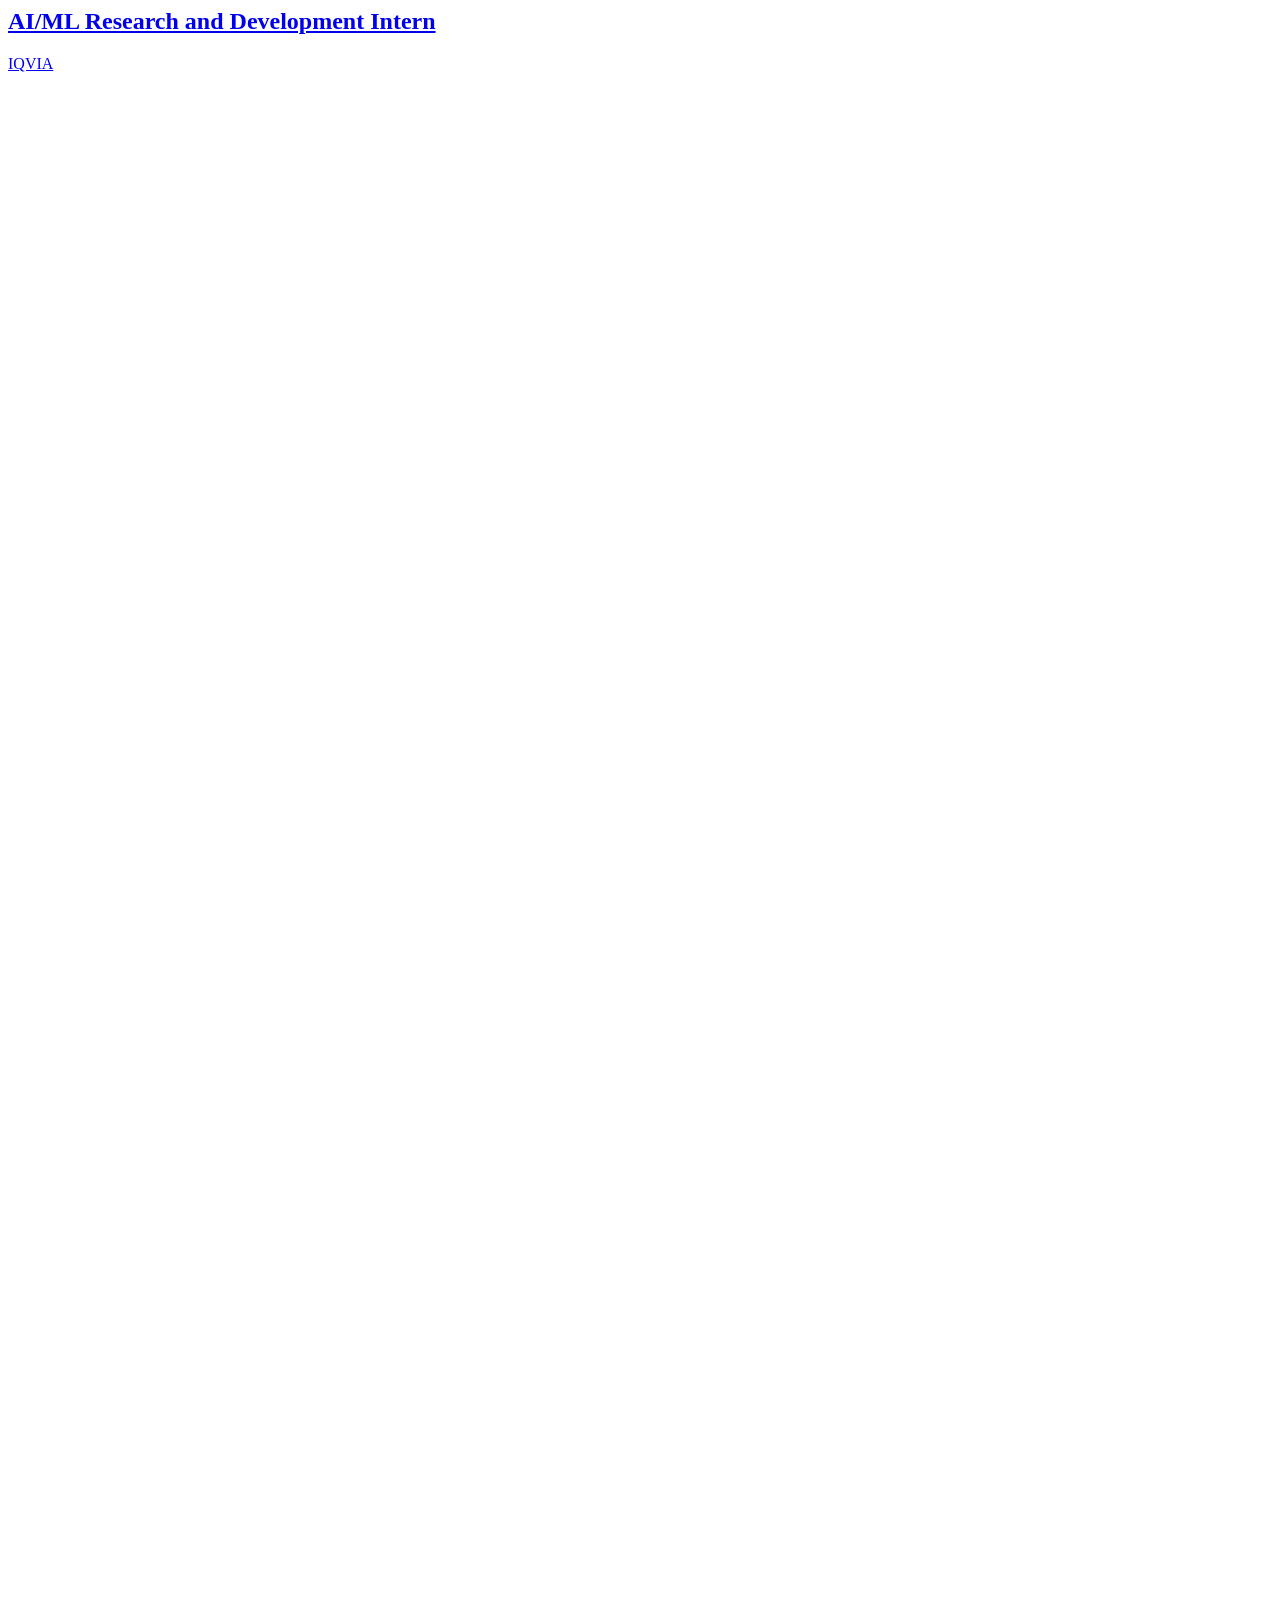
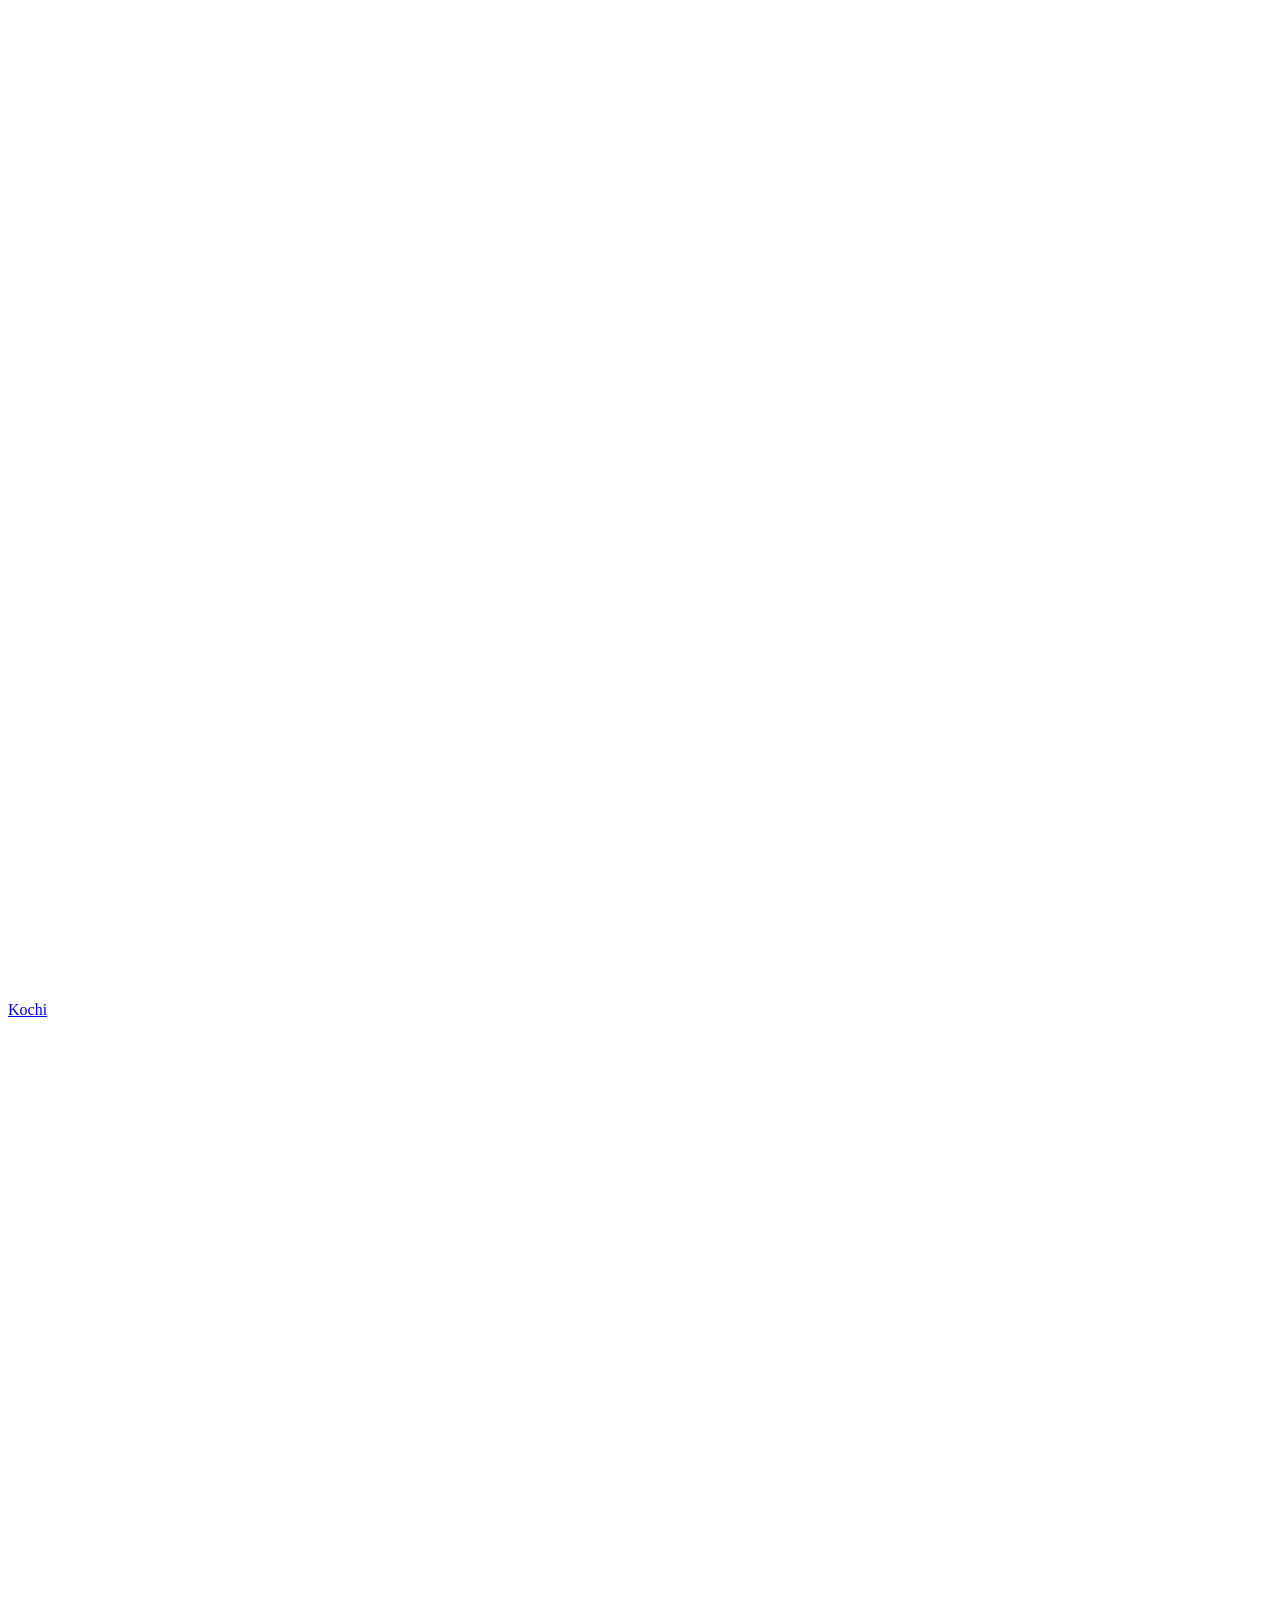
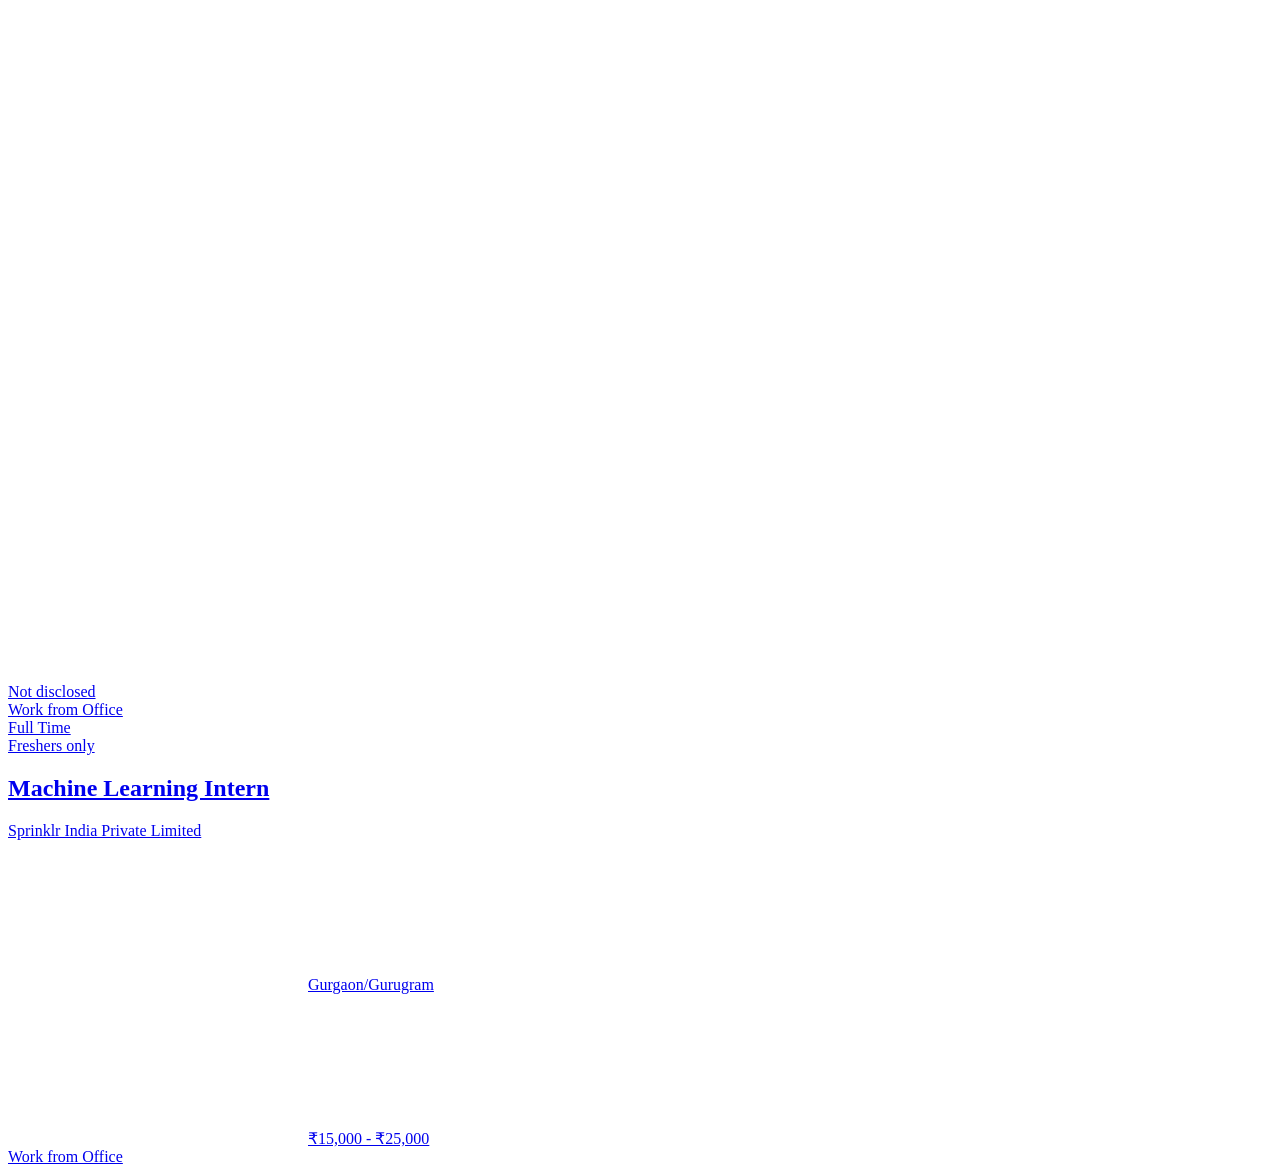
<file: tests/fixtures/apna_search.html>
<!-- Trimmed copy of the live Apna search page /jobs?search=true&text=ai%20ml%20internship, 12 Oct 2026. Card 1 verbatim except image and svg paths removed and the long inline <style> shortened; card 2 is the same markup with the real Sprinklr title. -->
<html><body><div data-testid="job-feed-list">
<a data-testid="job-card" class="block rounded-xl border border-[#E8E7EA] bg-white p-3 transition-shadow hover:shadow-md mx-3 md:mx-0" href="/job/kochi/intern-1573157134"><div class="flex flex-col gap-3 overflow-hidden"><div class="flex items-start gap-2"><div class="relative size-8 shrink-0 overflow-hidden rounded border border-[#E8E7EA]"></div><div class="min-w-0 flex-1"><h2 class="text-xl font-bold text-primary-text font-semibold !text-base">AI/ML Research and Development Intern</h2><span class="text-xs text-secondary-text block min-w-0 truncate">IQVIA</span></div><style data-emotion="css q7mezt">.css-q7mezt{user-select:none;width:1em;height:1em;}</style><svg class="MuiSvgIcon-root" focusable="false" aria-hidden="true" viewBox="0 0 24 24" data-testid="ChevronRightIcon"></svg></div><div class="flex flex-col gap-1"><div class="flex items-center gap-1"><style data-emotion="css q7mezt">.css-q7mezt{user-select:none;width:1em;height:1em;}</style><svg class="MuiSvgIcon-root" focusable="false" aria-hidden="true" viewBox="0 0 24 24" data-testid="LocationOnIcon"></svg><span class="text-sm text-secondary-text flex-1 truncate">Kochi</span></div><div class="flex items-center gap-1"><style data-emotion="css q7mezt">.css-q7mezt{user-select:none;width:1em;height:1em;}</style><svg class="MuiSvgIcon-root" focusable="false" aria-hidden="true" viewBox="0 0 24 24" data-testid="PaymentsIcon"></svg><span class="text-sm text-secondary-text flex-1 truncate">Not disclosed</span></div></div><div class="flex w-full flex-nowrap gap-1 overflow-x-scroll no-scrollbar"><div class="flex shrink-0 items-center gap-0.5 rounded bg-[#F2F2F3] px-1 py-0.5"><span class="text-sm text-primary-text whitespace-nowrap text-secondary-text">Work from Office</span></div><div class="flex shrink-0 items-center gap-0.5 rounded bg-[#F2F2F3] px-1 py-0.5"><span class="text-sm text-primary-text whitespace-nowrap text-secondary-text">Full Time</span></div><div class="flex shrink-0 items-center gap-0.5 rounded bg-[#F2F2F3] px-1 py-0.5"><span class="text-sm text-primary-text whitespace-nowrap text-secondary-text">Freshers only</span></div></div></div></a>
<a data-testid="job-card" class="block rounded-xl border border-[#E8E7EA] bg-white p-3" href="/job/gurgaon/ml-intern-1627960124"><div class="flex flex-col gap-3 overflow-hidden"><div class="flex items-start gap-2"><div class="min-w-0 flex-1"><h2 class="text-xl font-bold">Machine Learning Intern</h2><span class="text-xs text-secondary-text block min-w-0 truncate">Sprinklr India Private Limited</span></div></div><div class="flex flex-col gap-1"><div class="flex items-center gap-1"><style>.css-q7mezt{width:1em}</style><svg data-testid="LocationOnIcon"></svg><span class="text-sm text-secondary-text flex-1 truncate">Gurgaon/Gurugram</span></div><div class="flex items-center gap-1"><style>.css-q7mezt{width:1em}</style><svg data-testid="PaymentsIcon"></svg><span class="text-sm text-secondary-text flex-1 truncate">₹15,000 - ₹25,000</span></div></div><div class="flex w-full flex-nowrap gap-1 overflow-x-scroll no-scrollbar"><div class="rounded bg-[#F2F2F3]"><span class="text-sm">Work from Office</span></div></div></div></a>
</div></body></html>
</file>
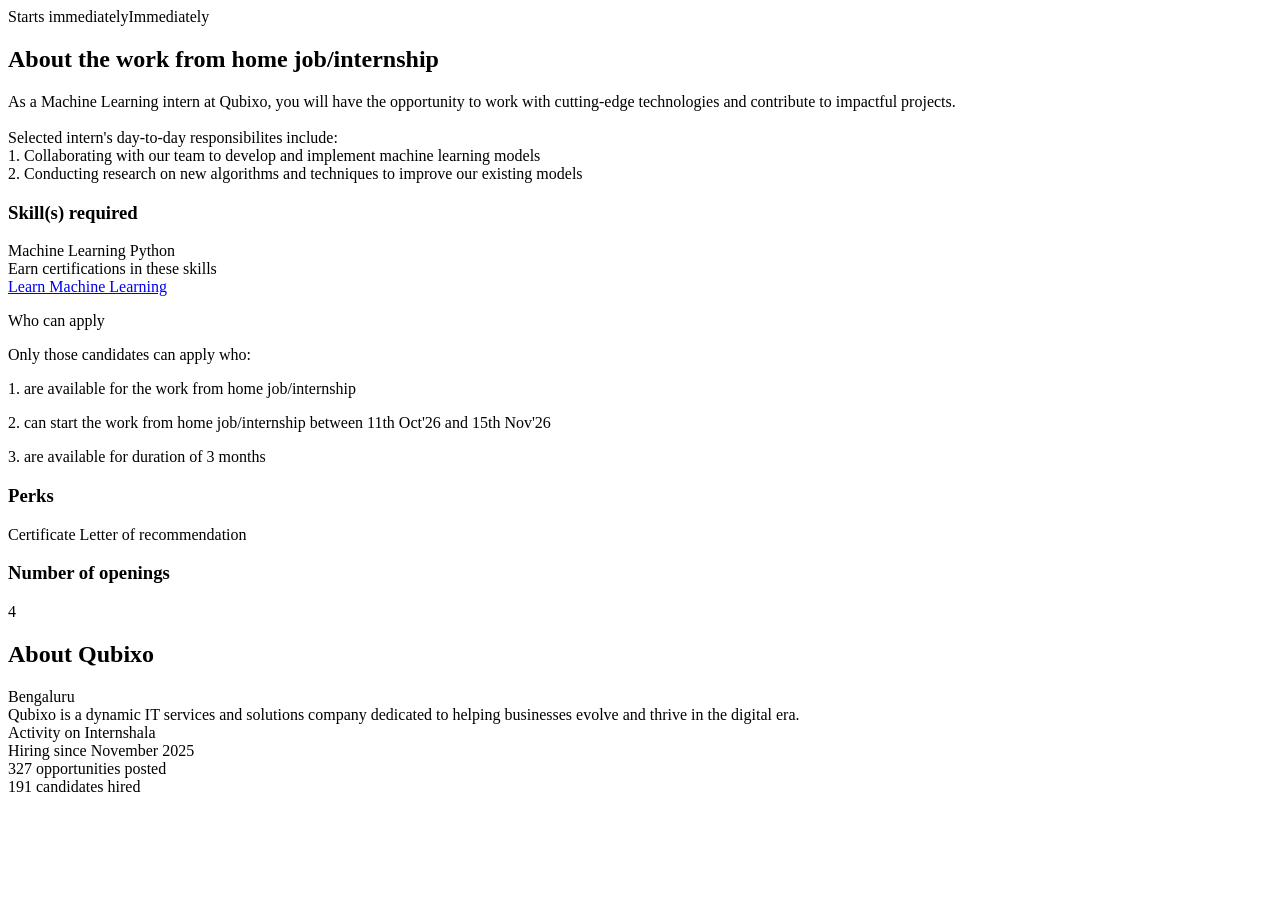
<file: tests/fixtures/internshala_detail.html>
<!-- Trimmed copy of a live Internshala detail page (Qubixo, Machine Learning), 12 Oct 2026. -->
<html><body>
<div class="item_body" id="start-date-first"> <span class="start_immediately_mobile">Starts&nbsp;immediately</span><span class="start_immediately_desktop">Immediately</span> </div>
<div class="internship_details"> <h2 class="section_heading heading_5_5 about_heading">About the work from home job/internship</h2> <div class="text-container"> As a Machine Learning intern at Qubixo, you will have the opportunity to work with cutting-edge technologies and contribute to impactful projects. <br> <br> Selected intern's day-to-day responsibilites include: <br> 1. Collaborating with our team to develop and implement machine learning models<br> 2. Conducting research on new algorithms and techniques to improve our existing models<br></div> <h3 class="section_heading heading_5_5 skills_heading">Skill(s) required</h3> <div class="round_tabs_container"> <span class="round_tabs">Machine Learning</span> <span class="round_tabs">Python</span> </div> <div class="training_skills_container"> <div class="training_skills_container_heading">Earn certifications in these skills</div> <div class="training_link"> <a href="https://trainings.internshala.com/machine-learning-course/" class="training_link_tag">Learn Machine Learning</a> </div> </div> <p class="section_heading heading_5_5">Who can apply</p> <div class="text-container who_can_apply"> <p>Only those candidates can apply who:</p> <p> 1. are available for the work from home job/internship </p> <p> 2. can start the work from home job/internship between 11th Oct'26 and 15th Nov'26 </p> <p> 3. are available for duration of 3 months </p> </div> <h3 class="section_heading heading_5_5 perks_heading">Perks</h3> <div class="round_tabs_container"> <span class="round_tabs">Certificate</span> <span class="round_tabs"> Letter of recommendation</span> </div> <h3 class="section_heading heading_5_5">Number of openings</h3> <div class="text-container"> 4 </div> <h2 class="section_heading heading_5_5"> About Qubixo </h2> <div class="text-container company_info"> <div class="employer_location"> <i class="ic-16-map-pin"></i> <span>Bengaluru</span> </div> </div> <div class="text-container about_company_text_container"> Qubixo is a dynamic IT services and solutions company dedicated to helping businesses evolve and thrive in the digital era. </div> <div class="activity_section"> <div class="heading_6 heading_activity">Activity on Internshala</div> <div class="activity_container"> <div class="activity"> <i class="ic-16-suggested-time"></i> <div class="text body-main">Hiring since November 2025</div> </div> <div class="activity"> <i class="ic-16-job"></i> <div class="text body-main">327 opportunities posted</div> </div> <div class="activity"> <i class="ic-16-hired"></i> <div class="text body-main">191 candidates hired</div> </div> </div> </div> </div>
</body></html>
</file>
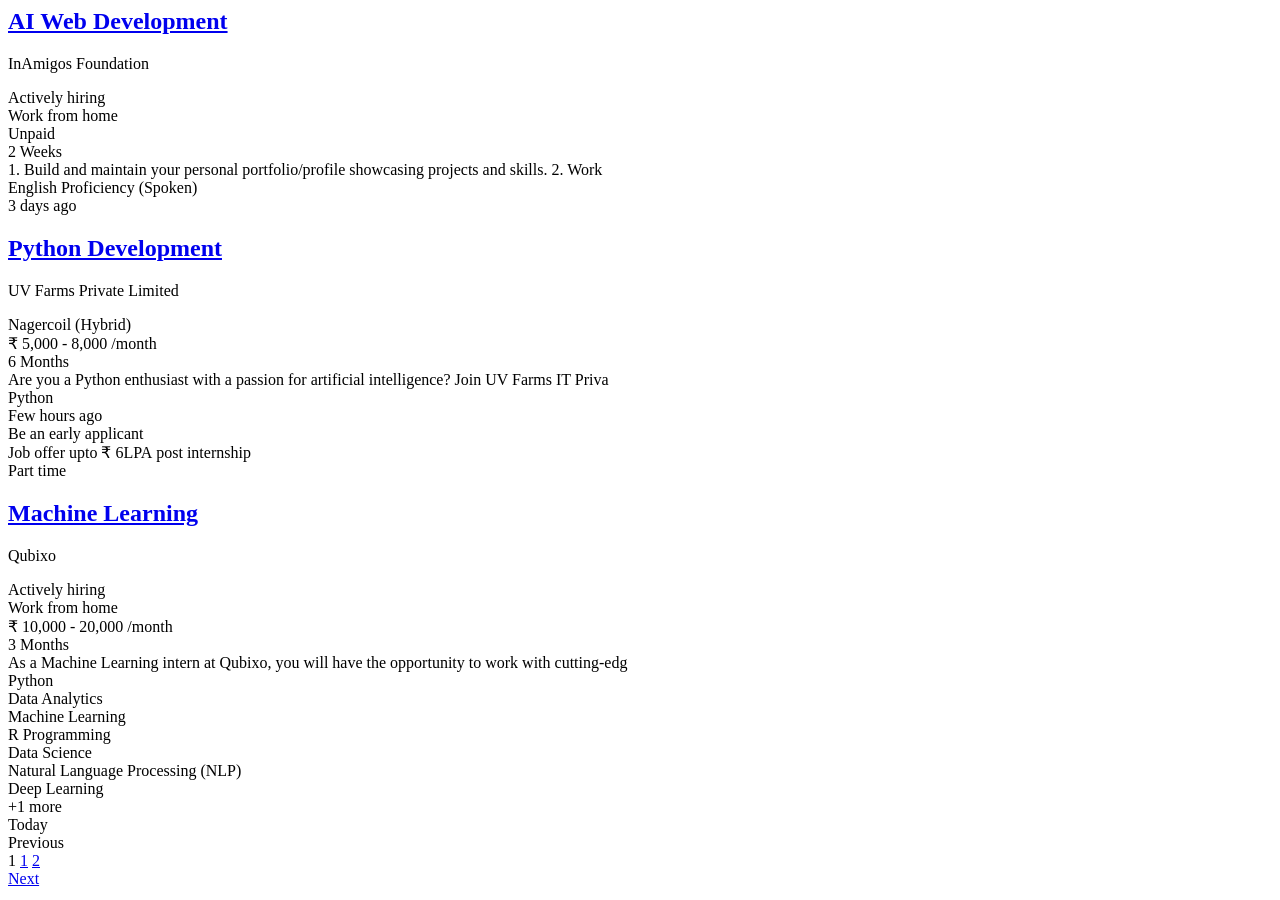
<file: tests/fixtures/internshala_list.html>
<!-- Trimmed copy of the live Internshala AI/ML list page, 12 Oct 2026 (3 of 50 cards). -->
<html><body>
<div class="container-fluid individual_internship logged_out_jd_summary  visibilityTrackerItem " id="individual_internship_3313341" internshipid="3313341" employment_type="internship" sequential_apply_referral="similar_internships" data-source_page="search_page" data-href="/internship/detail/work-from-home-ai-web-development-internship-at-inamigos-foundation1791454343">
<div class="internship_meta duration_meta">
<div class="internship-heading-container">
<div class="company generic_company">
<div class="generic_container">
<h2 class="job-internship-name">
<a class="job-title-href" id="job_title" href="/internship/detail/work-from-home-ai-web-development-internship-at-inamigos-foundation1791454343" target="_blank">AI Web Development</a>
</h2>
</div>
<div class="heading_6 company_name">
<div class="company_and_premium">
<p class="company-name">
InAmigos Foundation                        </p>
<div class="actively-hiring-badge">Actively hiring</div>
</div>
</div>
</div>
<div class="internship_logo"></div>
</div>
<div class="individual_internship_details  individual_internship_internship">
<div class="detail-row-1">
<!-- location -->
<div class="row-1-item locations">
<i class="ic-16-home"></i>
<span>
<a>Work from home</a>                                </span>
</div>
<!-- STIPEND -->
<div class="row-1-item">
<i class="ic-16-money"></i>
<span class="stipend">Unpaid</span>                                                    </div>
<!-- duration -->
<div class="row-1-item">
<i class="ic-16-calendar"></i>
<span>2 Weeks</span>
</div>
</div>
<div class="about_job">
<div class="ic-16-assignment icon"></div>
<div class="text">
1. Build and maintain your personal portfolio/profile showcasing projects and skills.
2. Work                    </div>
</div>
<div class="job_skills">
<div class="skill_container"><div class="job_skill">English Proficiency (Spoken)</div></div>                </div>
<div class="detail-row-2-container">
<div class="detail-row-2">
<div class="color-labels">
<div class="status-info"><i class="ic-16-reschedule"></i><span>3 days ago</span></div>
</div>
</div>
</div>
</div>
</div>
</div>
<div class="container-fluid individual_internship logged_out_jd_summary  visibilityTrackerItem " id="individual_internship_3314942" internshipid="3314942" employment_type="internship" sequential_apply_referral="similar_internships" data-source_page="search_page" data-href="/internship/detail/python-development-internship-in-nagercoil-at-uv-farms-private-limited1791701349">
<div class="internship_meta duration_meta">
<div class="internship-heading-container">
<div class="company generic_company">
<div class="generic_container">
<h2 class="job-internship-name">
<a class="job-title-href" id="job_title" href="/internship/detail/python-development-internship-in-nagercoil-at-uv-farms-private-limited1791701349" target="_blank">Python Development</a>
</h2>
</div>
<div class="heading_6 company_name">
<div class="company_and_premium">
<p class="company-name">
UV Farms Private Limited                        </p>
</div>
</div>
</div>
<div class="internship_logo"></div>
</div>
<div class="individual_internship_details  individual_internship_internship">
<div class="detail-row-1">
<!-- location -->
<div class="row-1-item locations">
<i class="ic-16-map-pin"></i>
<span>
<a>Nagercoil</a>                                        (Hybrid)
<span class="compensation-breakup-icon">
<i class="pop ic-16-alert-circle office_days_popover" data-popover_content="2 day(s) in-office in a week" data-original-title="" title=""></i>
</span>
</span>
</div>
<!-- STIPEND -->
<div class="row-1-item">
<i class="ic-16-money"></i>
<span class="stipend">₹ 5,000 - 8,000 /month</span>                                                    </div>
<!-- duration -->
<div class="row-1-item">
<i class="ic-16-calendar"></i>
<span>6 Months</span>
</div>
</div>
<div class="about_job">
<div class="ic-16-assignment icon"></div>
<div class="text">
Are you a Python enthusiast with a passion for artificial intelligence? Join UV Farms IT Priva                    </div>
</div>
<div class="job_skills">
<div class="skill_container"><div class="job_skill">Python</div></div>                </div>
<div class="detail-row-2-container">
<div class="detail-row-2">
<div class="color-labels">
<div class="status-success"><i class="ic-16-reschedule"></i><span>Few hours ago</span></div>
<div class="early_applicant_wrapper">
<span>Be an early applicant</span>
</div>
</div>
<div class="gray-labels">
<div class="ppo_status">
<i class="ic-24-experience"></i>
<span>Job offer upto <span style="font-weight: 500;">₹ 6LPA</span> post internship</span>
</div>
<div class="status-li ">
<div class="dot dot_2"></div>
<span>Part time</span>
</div>
</div>
</div>
</div>
</div>
</div>
</div>
<div class="container-fluid individual_internship logged_out_jd_summary  visibilityTrackerItem " id="individual_internship_3314921" internshipid="3314921" employment_type="internship" sequential_apply_referral="similar_internships" data-source_page="search_page" data-href="/internship/detail/work-from-home-machine-learning-internship-at-qubixo1791697172">
<div class="internship_meta duration_meta">
<div class="internship-heading-container">
<div class="company generic_company">
<div class="generic_container">
<h2 class="job-internship-name">
<a class="job-title-href" id="job_title" href="/internship/detail/work-from-home-machine-learning-internship-at-qubixo1791697172" target="_blank">Machine Learning</a>
</h2>
</div>
<div class="heading_6 company_name">
<div class="company_and_premium">
<p class="company-name">
Qubixo                        </p>
<div class="actively-hiring-badge">Actively hiring</div>
</div>
</div>
</div>
<div class="internship_logo"></div>
</div>
<div class="individual_internship_details  individual_internship_internship">
<div class="detail-row-1">
<!-- location -->
<div class="row-1-item locations">
<i class="ic-16-home"></i>
<span>
<a>Work from home</a>                                </span>
</div>
<!-- STIPEND -->
<div class="row-1-item">
<i class="ic-16-money"></i>
<span class="stipend">₹ 10,000 - 20,000 /month</span>                                                    </div>
<!-- duration -->
<div class="row-1-item">
<i class="ic-16-calendar"></i>
<span>3 Months</span>
</div>
</div>
<div class="about_job">
<div class="ic-16-assignment icon"></div>
<div class="text">
As a Machine Learning intern at Qubixo, you will have the opportunity to work with cutting-edg                    </div>
</div>
<div class="job_skills">
<div class="skill_container"><div class="job_skill">Python</div><div class="dot"></div></div><div class="skill_container"><div class="job_skill">Data Analytics</div><div class="dot"></div></div><div class="skill_container"><div class="job_skill">Machine Learning</div><div class="dot"></div></div><div class="skill_container"><div class="job_skill">R Programming</div><div class="dot"></div></div><div class="skill_container"><div class="job_skill">Data Science</div><div class="dot"></div></div><div class="skill_container"><div class="job_skill">Natural Language Processing (NLP)</div><div class="dot"></div></div><div class="skill_container"><div class="job_skill">Deep Learning</div></div><div class="more">+1 more</div>                </div>
<div class="detail-row-2-container">
<div class="detail-row-2">
<div class="color-labels">
<div class="status-success"><i class="ic-16-reschedule"></i><span>Today</span></div>
</div>
</div>
</div>
</div>
</div>
</div>
<div class="pagination_desktop">
<a id="navigation-backward" class="prev_page hideUndoOnClick"><i id="prevPage"></i> <span>Previous</span></a>
<div class="page_number heading_6">
<span id="pageNumber">1</span>
<input type="hidden" name="isLastPage" id="isLastPage" value="0">
<a class="pagination_block current_block" href="/internships/artificial-intelligence-ai,data-science,deep-learning,machine-learning,natural-language-processing-nlp-internship/" data-page="1">1</a>
<a class="pagination_block block" href="/internships/artificial-intelligence-ai,data-science,deep-learning,machine-learning,natural-language-processing-nlp-internship/page-2/" data-page="2">2</a>
</div>
<a id="navigation-forward" class="next_page hideUndoOnClick" href="/internships/artificial-intelligence-ai,data-science,deep-learning,machine-learning,natural-language-processing-nlp-internship/page-2/"><span>Next</span><i id="next"></i></a>
</div>
</body></html>
</file>
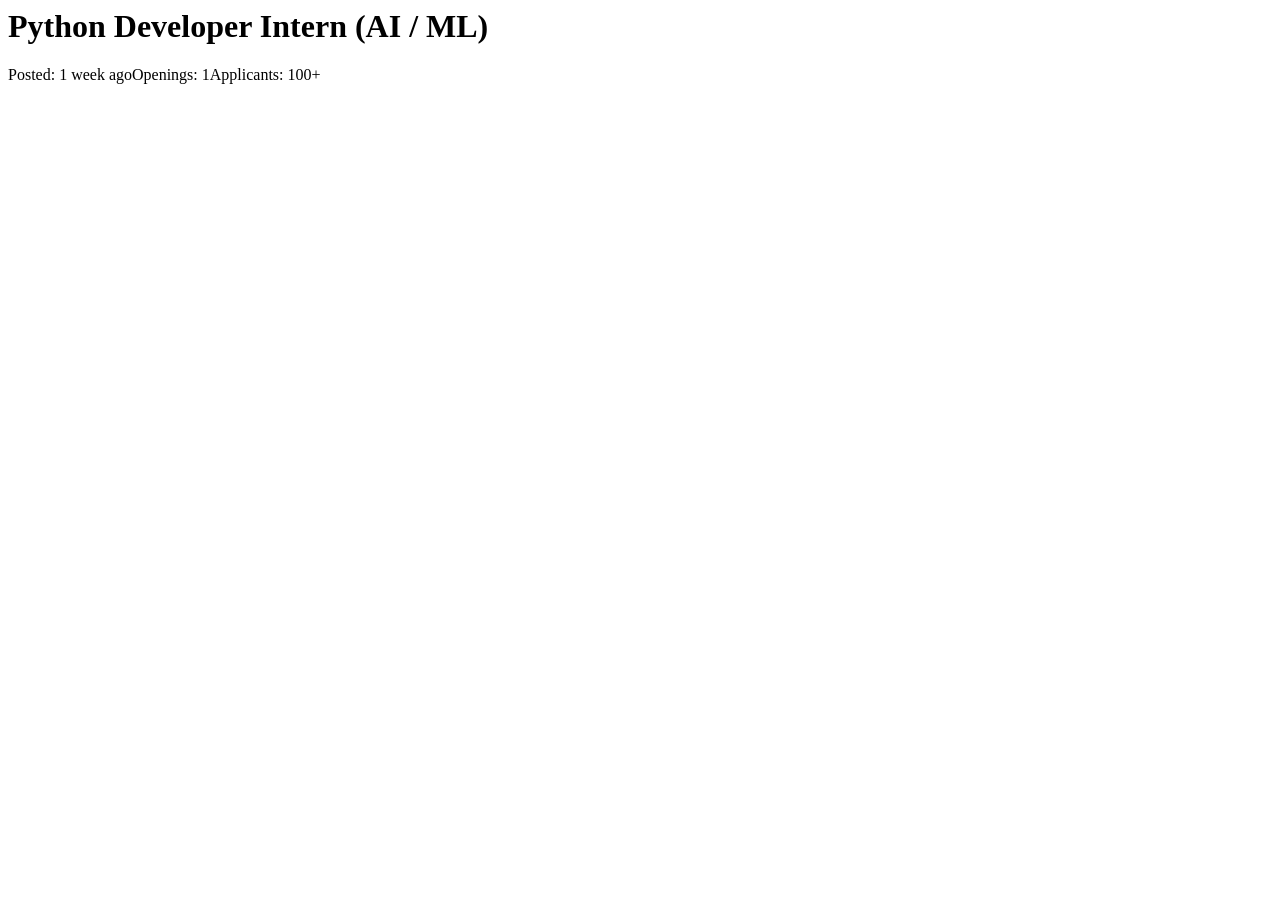
<file: tests/fixtures/naukri_detail.html>
<!-- Trimmed copy of a live Naukri detail page (Arcitech, Python Developer Intern (AI / ML)), 12 Oct 2026. JSON-LD fields are real (description shortened). The Posted/Openings/Applicants markup is rebuilt from the live text "Posted: 1 week ago" etc.; only the class prefix styles_jhc__stat was seen live. -->
<html><head>
<script type="application/ld+json">{"@context":"http://schema.org","@type":"JobPosting","baseSalary":{"@type":"MonetaryAmount","currency":"INR","value":{"@type":"QuantitativeValue","unitText":"P.M.","value":"15,000 P.M "}},"datePosted":"2026-09-29","description":"<h3>Job Summary</h3> <p>Internship Structure</p> <p>Duration: 3 months, on-site.</p> <p>Conversion: Performance during the internship is reviewed at the end of the term. Strong performers are converted to a full-time role at Arcitech AI.</p> <p>Disclaimer: This job posting has been aggregated from external source. Role details, content, and availability are subject to change. Applicants are advised to confirm the latest information directly on the company website before applying.</p>","employmentType":"Full Time, Permanent","hiringOrganization":{"@type":"Organization","name":"Arcitech","sameAs":"Arcitech"},"identifier":{"@type":"PropertyValue","name":"Arcitech","value":"290926502549"},"industry":"Software Product","occupationalCategory":"Data Science & Analytics","responsibilities":"Machine Learning Engineer","skills":["Computer science","GIT","Provident fund","Intern","Analytical","Manager Technology","Workflow","Open source","Internship","Python"],"title":"Python Developer Intern (AI / ML)","validThrough":"2026-12-28","workHours":"9am-6pm"}</script>
<script type="application/ld+json">{"@context":"http://schema.org","@type":"BreadcrumbList","itemListElement":[]}</script>
</head><body>
<div class="styles_jhc__top__BUxpc"><header><h1 class="styles_jd-header-title__rZwM1" title="Python Developer Intern (AI / ML)">Python Developer Intern (AI / ML)</h1></header></div>
<div class="styles_jhc__bottom__DjtK_"><span class="styles_jhc__stat__PgY67"><label>Posted: </label><span>1 week ago</span></span><span class="styles_jhc__stat__PgY67"><label>Openings: </label><span>1</span></span><span class="styles_jhc__stat__PgY67"><label>Applicants: </label><span>100+</span></span></div>
</body></html>
</file>
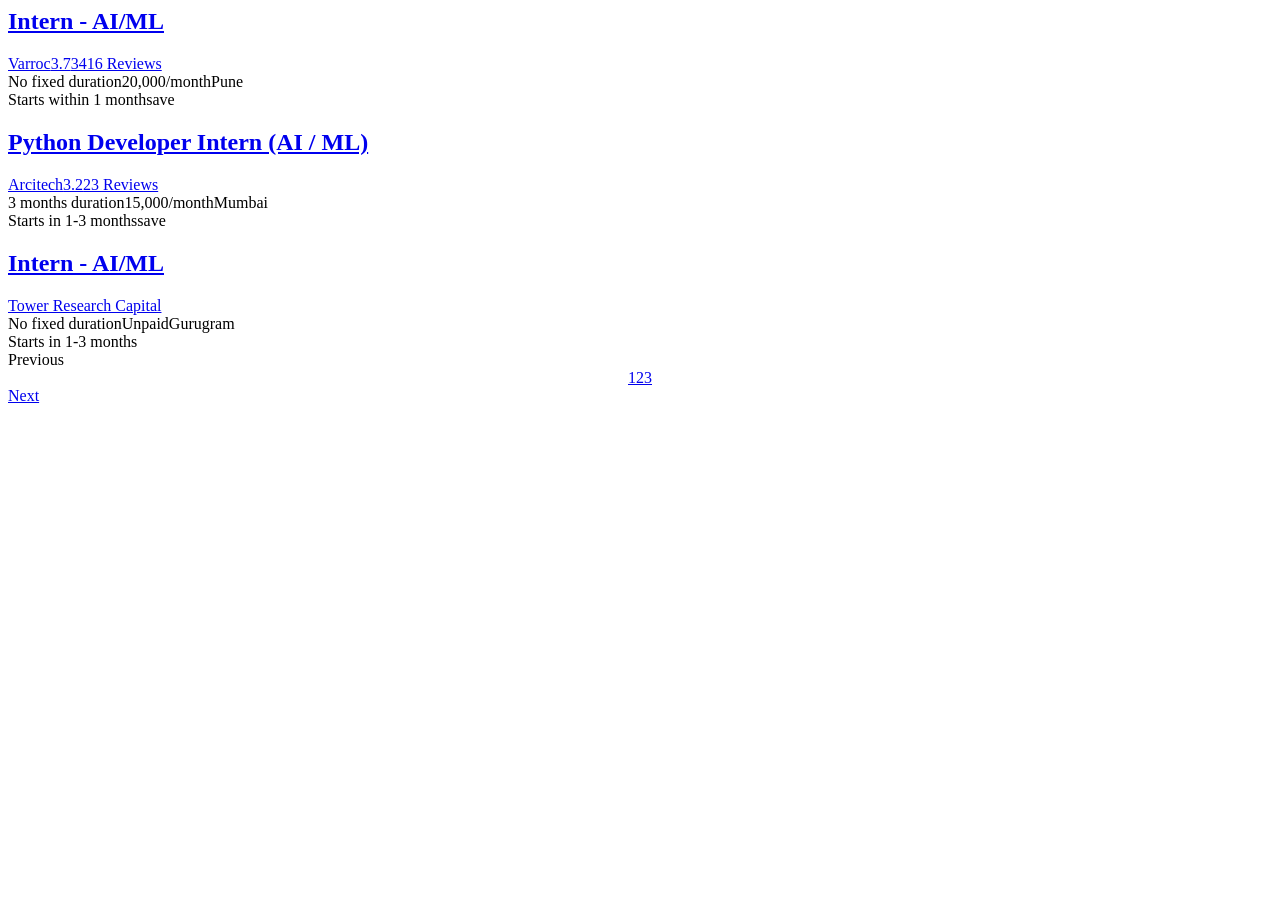
<file: tests/fixtures/naukri_list.html>
<!-- Trimmed copy of the live Naukri search page (paid AI/ML internships), 12 Oct 2026: 2 real cards, 1 "Unpaid" card in the same markup, and the pagination. -->
<html><body>
<div class="srp-jobtuple-wrapper" data-job-id="220926015668"><div class="cust-job-tuple layout-wrapper lay-2 sjw__tuple internship-tuple"><div class=" row1"><h2><a class="title " title="Intern - AI/ML" href="https://www.naukri.com/job-listings-intern-ai-ml-varroc-pune-0-to-1-years-220926015668" target="_blank" rel="noopener noreferrer">Intern - AI/ML</a></h2><span class="imagewrap "></span></div><div class=" row2"><span class=" comp-dtls-wrap"><a class=" comp-name mw-25" title="Varroc" href="https://www.naukri.com/varroc-jobs-careers-101409" target="_blank">Varroc</a><a class="rating" href="https://www.ambitionbox.com/reviews/varroc-group-reviews" target="_blank" title="Powered by Ambition Box"><span class="ni-job-tuple-icon ni-job-tuple-icon-ot_star star"></span><span class="main-2">3.7</span><span class="ni-job-tuple-icon ni-job-tuple-icon-ot_star"></span></a><a class=" review ver-line" href="https://www.ambitionbox.com/reviews/varroc-group-reviews" target="_blank" title="Powered by Ambition Box">3416 Reviews</a></span></div><div class=" row3"><div class="job-details "><span class="exp-wrap"><span class="ni-job-tuple-icon ni-job-tuple-icon-srp-duration exp"><span title="No fixed duration " class="">No fixed duration</span></span></span><span class="sal-wrap ver-line"><span class="ni-job-tuple-icon ni-job-tuple-icon-srp-rupee sal"><span title="20,000/month " class="">20,000/month</span></span></span><span class="loc-wrap ver-line"><span class="ni-job-tuple-icon ni-job-tuple-icon-srp-location loc"><span title="Pune " class="locWdth">Pune</span></span></span></div></div><div class=" row4"></div><div class=" row5"></div><div class=" row6"> <div class="tuple-tags-container"></div> <span class="job-post-day ">Starts within 1 month</span><span class="ni-job-tuple-icon ni-job-tuple-icon-srpSaveUnfilled un-saved save-job-tag">save</span></div></div></div>
<div class="srp-jobtuple-wrapper" data-job-id="290926502549"><div class="cust-job-tuple layout-wrapper lay-2 sjw__tuple internship-tuple"><div class=" row1"><h2><a class="title " title="Python Developer Intern (AI / ML)" href="https://www.naukri.com/job-listings-python-developer-intern-ai-ml-arcitech-mumbai-0-to-1-years-290926502549" target="_blank" rel="noopener noreferrer">Python Developer Intern (AI / ML)</a></h2><span class="imagewrap "></span></div><div class=" row2"><span class=" comp-dtls-wrap"><a class=" comp-name mw-25" title="Arcitech" href="https://www.naukri.com/arcitech-jobs-careers-123977823" target="_blank">Arcitech</a><a class="rating" href="https://www.ambitionbox.com/reviews/arcitech-reviews" target="_blank" title="Powered by Ambition Box"><span class="ni-job-tuple-icon ni-job-tuple-icon-ot_star star"></span><span class="main-2">3.2</span><span class="ni-job-tuple-icon ni-job-tuple-icon-ot_star"></span></a><a class=" review ver-line" href="https://www.ambitionbox.com/reviews/arcitech-reviews" target="_blank" title="Powered by Ambition Box">23 Reviews</a></span></div><div class=" row3"><div class="job-details "><span class="exp-wrap"><span class="ni-job-tuple-icon ni-job-tuple-icon-srp-duration exp"><span title="3 months duration " class="">3 months duration</span></span></span><span class="sal-wrap ver-line"><span class="ni-job-tuple-icon ni-job-tuple-icon-srp-rupee sal"><span title="15,000/month " class="">15,000/month</span></span></span><span class="loc-wrap ver-line"><span class="ni-job-tuple-icon ni-job-tuple-icon-srp-location loc"><span title="Mumbai " class="locWdth">Mumbai</span></span></span></div></div><div class=" row4"></div><div class=" row5"></div><div class=" row6"> <div class="tuple-tags-container"></div> <span class="job-post-day ">Starts in 1-3 months</span><span class="ni-job-tuple-icon ni-job-tuple-icon-srpSaveUnfilled un-saved save-job-tag">save</span></div></div></div>
<div class="srp-jobtuple-wrapper" data-job-id="210826502284"><div class="cust-job-tuple layout-wrapper lay-2 sjw__tuple internship-tuple"><div class=" row1"><h2><a class="title " title="Intern - AI/ML" href="https://www.naukri.com/job-listings-intern-ai-ml-tower-research-capital-gurugram-0-to-2-years-210826502284" target="_blank" rel="noopener noreferrer">Intern - AI/ML</a></h2></div><div class=" row2"><span class=" comp-dtls-wrap"><a class=" comp-name mw-25" title="Tower Research Capital" href="https://www.naukri.com/tower-research-capital-jobs-careers" target="_blank">Tower Research Capital</a></span></div><div class=" row3"><div class="job-details "><span class="exp-wrap"><span class="ni-job-tuple-icon ni-job-tuple-icon-srp-duration exp"><span title="No fixed duration " class="">No fixed duration</span></span></span><span class="sal-wrap ver-line"><span class="ni-job-tuple-icon ni-job-tuple-icon-srp-rupee sal"><span title="Unpaid " class="">Unpaid</span></span></span><span class="loc-wrap ver-line"><span class="ni-job-tuple-icon ni-job-tuple-icon-srp-location loc"><span title="Gurugram " class="locWdth">Gurugram</span></span></span></div></div><div class=" row6"> <span class="job-post-day ">Starts in 1-3 months</span></div></div></div>
<div class="styles_pagination-cont__sWhS6"><div class="styles_pagination__oIvXh" id="lastCompMark"><a disabled="" class="styles_btn-secondary__2AsIP styles_previous__PobAs"><i class="ni-icon-arrow-2"></i><span>Previous</span></a><div class="styles_emptySpace__ivpld"></div><div class="styles_pages__v1rAK" align="center"><a href="/ai-ml-internship-jobs-in-india" class="styles_selected__j3uvq">1</a><a href="/ai-ml-internship-jobs-in-india-2">2</a><a href="/ai-ml-internship-jobs-in-india-3">3</a></div><a href="/ai-ml-internship-jobs-in-india-2" class="styles_btn-secondary__2AsIP"><span>Next</span><i class="ni-icon-arrow-2"></i></a><div class="styles_emptySpace__ivpld"></div></div></div>
</body></html>
</file>
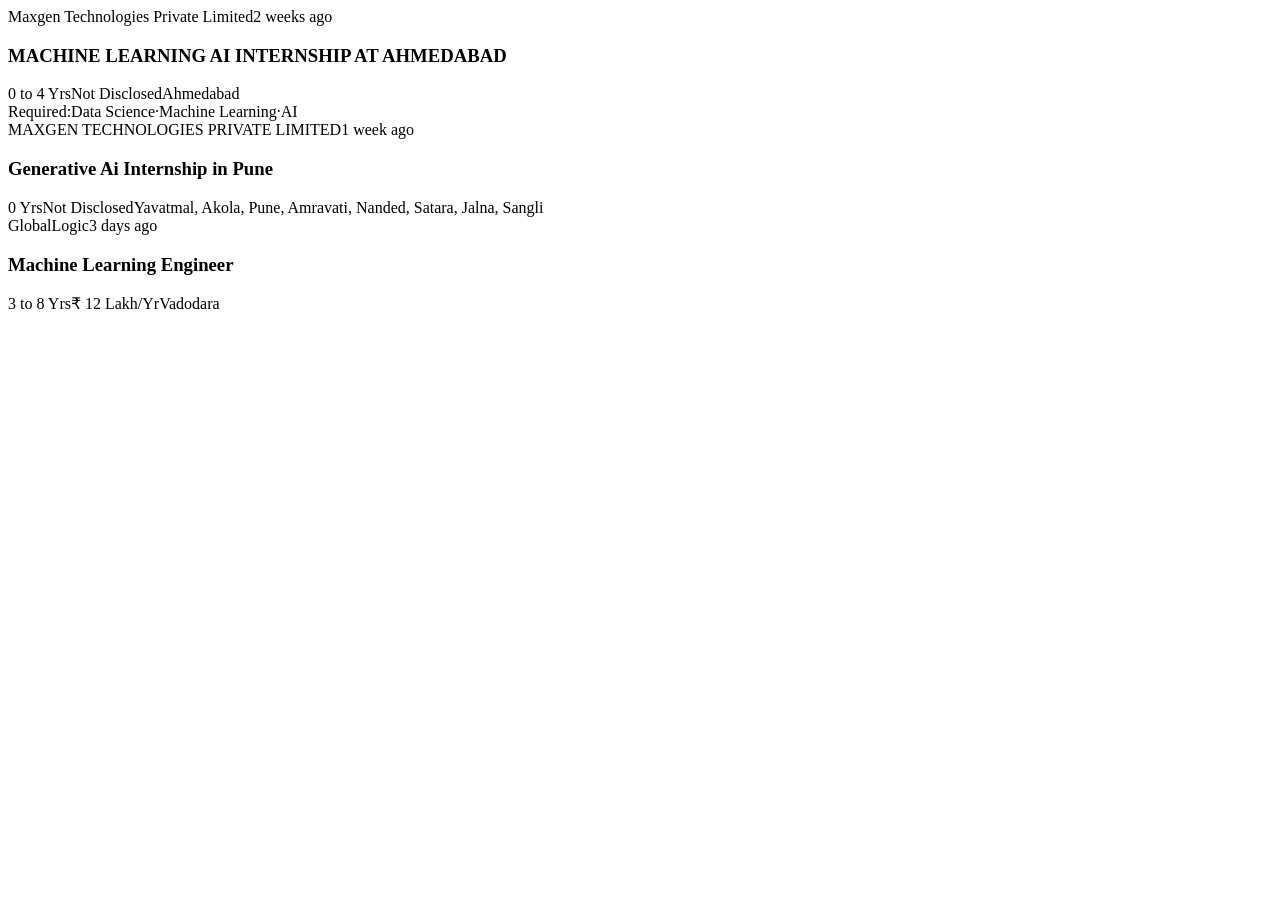
<file: tests/fixtures/shine_search.html>
<!-- Trimmed copy of the live Shine search page, 12 Oct 2026. First card verbatim (images, icons and buttons removed); the other two use the same markup with real titles, companies, experience and places from the same results (page 1 and 2). -->
<html><body><section>
<article class="result-card_card__p42UB" itemprop="itemListElement" itemscope="" itemtype="https://schema.org/ListItem"><meta itemprop="url" content="https://www.shine.com/jobs/machine-learning-ai-internship-at-ahmedabad/maxgen-technologies-private-limited/19593657"><meta itemprop="position" content="1"><a class="result-card_hit__tL8tN" aria-label="MACHINE LEARNING AI INTERNSHIP AT AHMEDABAD at Maxgen Technologies Private Limited" href="/jobs/machine-learning-ai-internship-at-ahmedabad/maxgen-technologies-private-limited/19593657?position_in_results=1"></a><span class="result-card_logoWrapper__JD0n7"></span><div class="result-card_co__QjJzU"><span class="result-card_company__V6mN_">Maxgen Technologies Private Limited</span><span class="result-card_dot__amkJM" aria-hidden="true"></span><span class="result-card_posted__i_x9C">2 weeks ago</span></div><h3 class="result-card_role__tUHBe" itemprop="name">MACHINE LEARNING AI INTERNSHIP AT AHMEDABAD</h3><div class="result-card_meta__tTsve"><span class="result-card_meta-item__3ge8b"><span class="result-card_meta-ico__jgQ4d"></span><span class="result-card_meta-text__0KwLr">0 to 4 Yrs</span></span><span class="result-card_meta-divider__9WO_J" aria-hidden="true"></span><span class="result-card_meta-item__3ge8b"><span class="result-card_meta-ico__jgQ4d"></span><span class="result-card_meta-text__0KwLr">Not Disclosed</span></span><span class="result-card_meta-divider__9WO_J" aria-hidden="true"></span><span class="result-card_meta-item__3ge8b"><span class="result-card_meta-ico__jgQ4d"></span><span class="result-card_meta-text__0KwLr">Ahmedabad</span></span></div><div class="result-card_bottom__yIomr"><span class="result-card_skills__wXG_V"><span class="result-card_skills-label__oEFPi">Required:</span><span class="result-card_skills-list__r5rMV"><span class="result-card_skills-item__IvoDy">Data Science</span><span class="result-card_skills-item__IvoDy"><span class="result-card_skill-dot__M6bzs" aria-hidden="true">·</span>Machine Learning</span><span class="result-card_skills-item__IvoDy"><span class="result-card_skill-dot__M6bzs" aria-hidden="true">·</span>AI</span></span></span></div></article>
<article class="result-card_card__p42UB" itemprop="itemListElement" itemscope="" itemtype="https://schema.org/ListItem"><meta itemprop="url" content="https://www.shine.com/jobs/generative-ai-internship-in-pune/maxgen-technologies-private-limited/19600001"><a class="result-card_hit__tL8tN" href="/jobs/generative-ai-internship-in-pune/maxgen-technologies-private-limited/19600001?position_in_results=21"></a><div class="result-card_co__QjJzU"><span class="result-card_company__V6mN_">MAXGEN TECHNOLOGIES PRIVATE LIMITED</span><span class="result-card_posted__i_x9C">1 week ago</span></div><h3 class="result-card_role__tUHBe" itemprop="name">Generative Ai Internship in Pune</h3><div class="result-card_meta__tTsve"><span class="result-card_meta-item__3ge8b"><span class="result-card_meta-text__0KwLr">0 Yrs</span></span><span class="result-card_meta-item__3ge8b"><span class="result-card_meta-text__0KwLr">Not Disclosed</span></span><span class="result-card_meta-item__3ge8b"><span class="result-card_meta-text__0KwLr">Yavatmal, Akola, Pune, Amravati, Nanded, Satara, Jalna, Sangli</span></span></div></article>
<article class="result-card_card__p42UB" itemprop="itemListElement" itemscope="" itemtype="https://schema.org/ListItem"><meta itemprop="url" content="https://www.shine.com/jobs/senior-ml-engineer/example/19600002"><a class="result-card_hit__tL8tN" href="/jobs/senior-ml-engineer/example/19600002?position_in_results=5"></a><div class="result-card_co__QjJzU"><span class="result-card_company__V6mN_">GlobalLogic</span><span class="result-card_posted__i_x9C">3 days ago</span></div><h3 class="result-card_role__tUHBe" itemprop="name">Machine Learning Engineer</h3><div class="result-card_meta__tTsve"><span class="result-card_meta-item__3ge8b"><span class="result-card_meta-text__0KwLr">3 to 8 Yrs</span></span><span class="result-card_meta-item__3ge8b"><span class="result-card_meta-text__0KwLr">₹ 12 Lakh/Yr</span></span><span class="result-card_meta-item__3ge8b"><span class="result-card_meta-text__0KwLr">Vadodara</span></span></div></article>
</section></body></html>
</file>
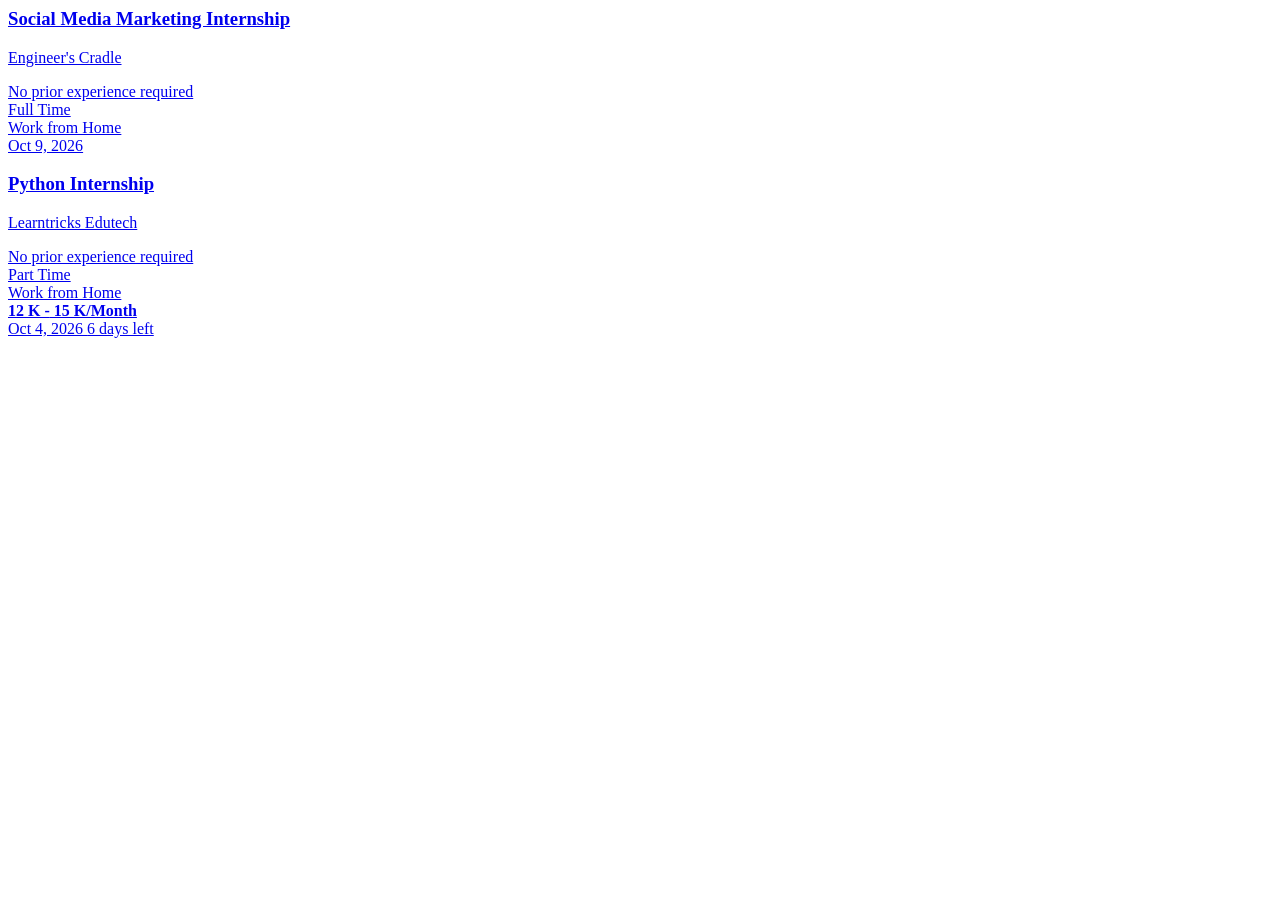
<file: tests/fixtures/unstop_list.html>
<!-- Trimmed copy of 2 cards from the live Unstop list page (Angular attributes removed), 12 Oct 2026. -->
<html><body>
<a itemscope="" itemprop="itemListElement" itemtype="https://schema.org/ListItem" tabindex="0" class="item opp_1768418 position-relative active ng-star-inserted" id="i_1768418_1" href="/internships/social-media-marketing-internship-engineers-cradle-1768418" target="_self"><div class="j-between-start ng-star-inserted"><div class="cptn"><div><h3 itemprop="name" class="double-wrap"> Social Media Marketing Internship </h3></div><p class="single-wrap ng-star-inserted">Engineer's Cradle</p><div class="other_fields align-center"><div class="ng-star-inserted"><span class="ng-star-inserted">No prior experience required</span></div><div class="ng-star-inserted"><span> Full Time </span></div><div class="ng-star-inserted"><span untruncatedetect="" class="single-wrap job_location"> Work from Home </span></div></div></div></div><div class="skill_list j-between ng-star-inserted"><div class="cash_container"></div></div><div class="dates-fields ng-star-inserted"><label class="tag-text"> Oct 9, 2026 </label></div></a>
<a itemscope="" itemprop="itemListElement" itemtype="https://schema.org/ListItem" tabindex="0" class="item opp_1765719 position-relative ng-star-inserted" id="i_1765719_1" href="/internships/python-internship-unstop-tech-fair-2025-learntricks-edutech-1765719" target="_self"><div class="j-between-start ng-star-inserted"><div class="cptn"><div><h3 itemprop="name" class="double-wrap"> Python Internship </h3></div><p class="single-wrap ng-star-inserted">Learntricks Edutech</p><div class="other_fields align-center"><div class="ng-star-inserted"><span class="ng-star-inserted">No prior experience required</span></div><div class="ng-star-inserted"><span> Part Time </span></div><div class="ng-star-inserted"><span untruncatedetect="" class="single-wrap job_location"> Work from Home </span></div></div></div></div><div class="skill_list j-between ng-star-inserted"><div class="cash_container"><div class="cash_widget ng-star-inserted"><em aria-hidden="true" class="f-weight-600 fa fa-rupee font-12 grey-900-text ng-star-inserted"></em><span class="title align-center gap4 ng-star-inserted"><strong class="ng-star-inserted">12 K -</strong><strong class="ng-star-inserted"> 15 K/Month </strong></span></div></div></div><div class="dates-fields ng-star-inserted"><label class="tag-text"> Oct 4, 2026 </label><label class="tag-text"> 6 days left </label></div></a>
</body></html>
</file>
